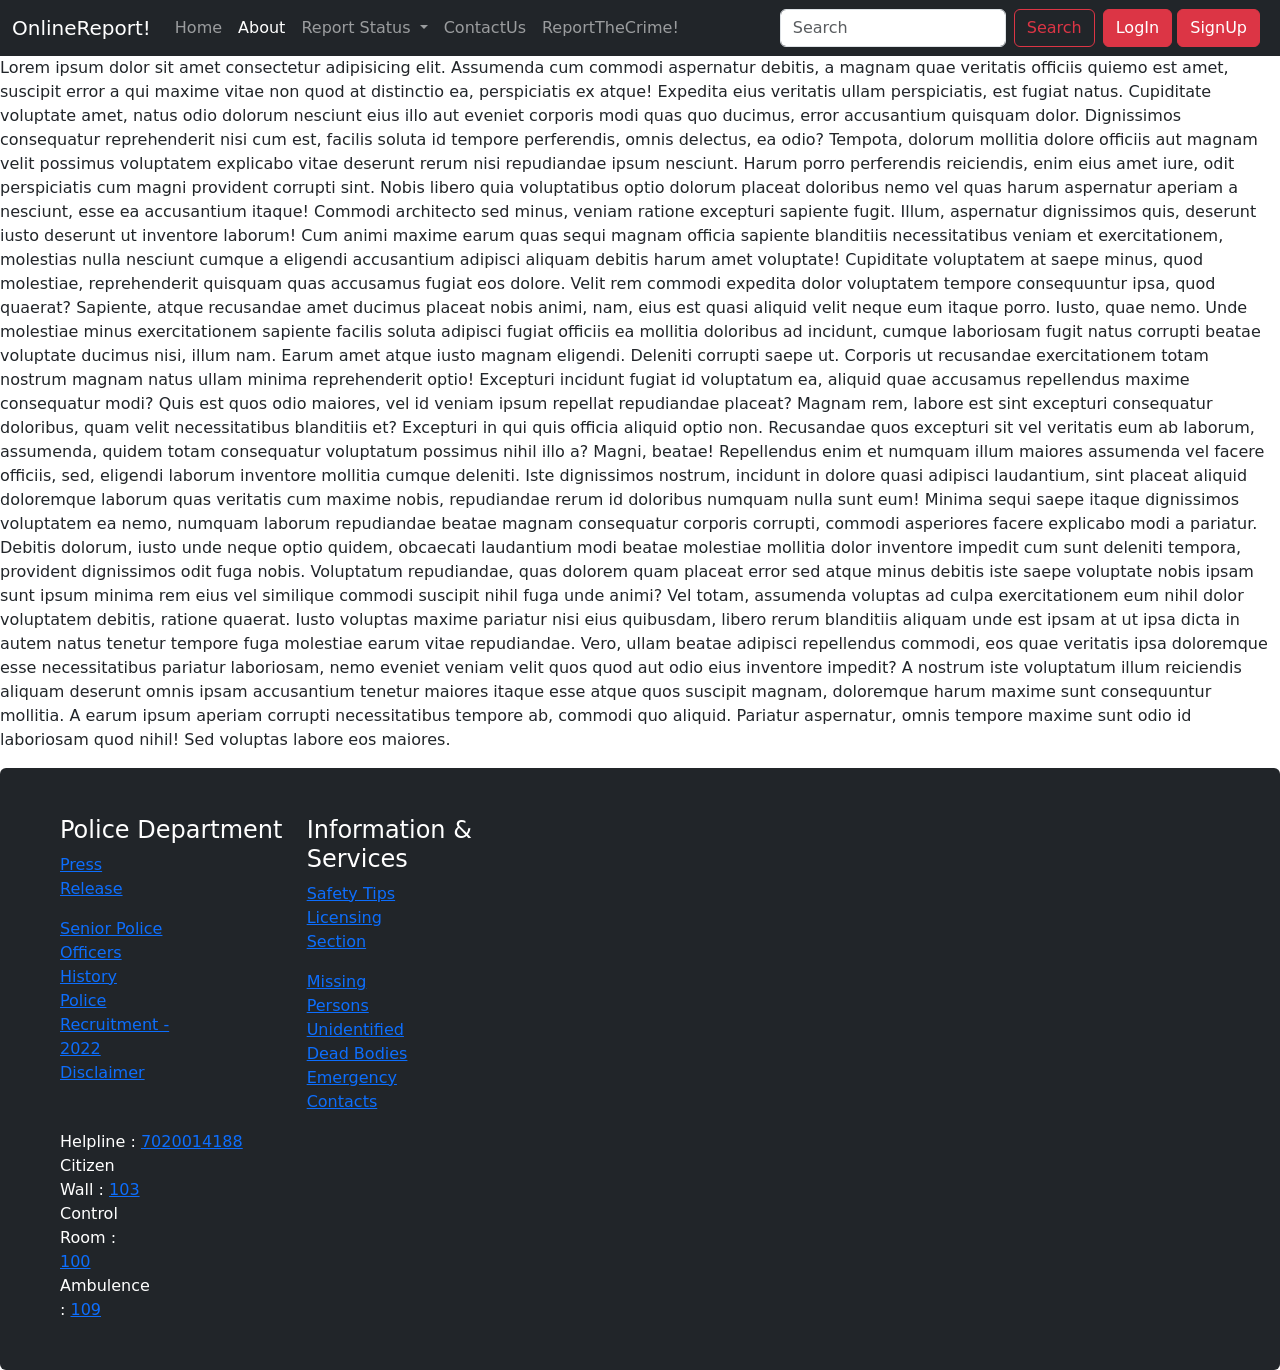
<file: doctor.html>
<!doctype html>
<html lang="en">

<head>
    <!-- Required meta tags -->
    <meta charset="utf-8">
    <meta name="viewport" content="width=device-width, initial-scale=1">

    <!-- Bootstrap CSS -->
    <link href="https://cdn.jsdelivr.net/npm/bootstrap@5.1.3/dist/css/bootstrap.min.css" rel="stylesheet"
        integrity="sha384-1BmE4kWBq78iYhFldvKuhfTAU6auU8tT94WrHftjDbrCEXSU1oBoqyl2QvZ6jIW3" crossorigin="anonymous">

    <title>ReportCrime</title>
    
    <link href="https://fonts.googleapis.com/css2?family=Instrument+Sans&family=Roboto+Mono:wght@100&family=Roboto:wght@100&family=Sono:wght@500;700&display=swap" rel="stylesheet">
</head>
<style>
    .carousel-item img {
        height: 640px;
        width: 190px;
    }

    .footer {
        opacity: 2.99;
        width: 100vw;
        height: 40vh;
    }
   
   
</style>

<body>
    
    <!-- Navbar -->
    <nav class="navbar navbar-expand-lg navbar-dark bg-dark">
        <div class="container-fluid">
            <a class="navbar-brand" href="#">OnlineReport!</a>
            <button class="navbar-toggler" type="button" data-bs-toggle="collapse"
                data-bs-target="#navbarSupportedContent" aria-controls="navbarSupportedContent" aria-expanded="false"
                aria-label="Toggle navigation">
                <span class="navbar-toggler-icon"></span>
            </button>
            <div class="collapse navbar-collapse" id="navbarSupportedContent">
                <ul class="navbar-nav me-auto mb-2 mb-lg-0">
                    <li class="nav-item">
                        <a class="nav-link " aria-current="page" href="./home1.html">Home</a>
                    </li>
                    <li class="nav-item">
                        <a class="nav-link active" href="./about1.html">About</a>
                    </li>
                    <li class="nav-item dropdown">
                        <a class="nav-link dropdown-toggle" href="#" id="navbarDropdown" role="button"
                            data-bs-toggle="dropdown" aria-expanded="false">
                            Report Status
                        </a>
                        <ul class="dropdown-menu" aria-labelledby="navbarDropdown">
                            <li><a class="dropdown-item" href="#">Solved Reports</a></li>
                            <li><a class="dropdown-item" href="#">Pending Report</a></li>
                            <li>
                                <hr class="dropdown-divider">
                            </li>
                            <li><a class="dropdown-item" href="#">Rejected Reports</a></li>
                        </ul>
                    </li>
                    <li class="nav-item">
                        <a class="nav-link" href="./contactus.html">ContactUs</a>
                    </li>
                    <li class="nav-item">
                        <a class="nav-link" href="./report.html">ReportTheCrime!</a>
                    </li>

                </ul>
                <form class="d-flex">
                    <input class="form-control me-2" type="search" placeholder="Search" aria-label="Search">
                    <button class="btn btn-outline-danger" type="submit">Search</button>
                </form>
                <div class="mx-2">
                    <button class="btn btn-danger" data-bs-toggle="modal" data-bs-target="#LogInModal">LogIn</button>
                    <button class="btn btn-danger" data-bs-toggle="modal" data-bs-target="#SignUpModal">SignUp</button>
                </div>
            </div>
        </div>
    </nav>
    <p>Lorem ipsum dolor sit amet consectetur adipisicing elit. Assumenda cum commodi aspernatur debitis, a magnam quae veritatis officiis quiemo est amet, suscipit error a qui maxime vitae non quod at distinctio ea, perspiciatis ex atque! Expedita eius veritatis ullam perspiciatis, est fugiat natus. Cupiditate voluptate amet, natus odio dolorum nesciunt eius illo aut eveniet corporis modi quas quo ducimus, error accusantium quisquam dolor. Dignissimos consequatur reprehenderit nisi cum est, facilis soluta id tempore perferendis, omnis delectus, ea odio? Tempota, dolorum mollitia dolore officiis aut magnam velit possimus voluptatem explicabo vitae deserunt rerum nisi repudiandae ipsum nesciunt. Harum porro perferendis reiciendis, enim eius amet iure, odit perspiciatis cum magni provident corrupti sint. Nobis libero quia voluptatibus optio dolorum placeat doloribus nemo vel quas harum aspernatur aperiam a nesciunt, esse ea accusantium itaque! Commodi architecto sed minus, veniam ratione excepturi sapiente fugit. Illum, aspernatur dignissimos quis, deserunt  iusto deserunt ut inventore laborum! Cum animi maxime earum quas sequi magnam officia sapiente blanditiis necessitatibus veniam et exercitationem, molestias nulla nesciunt cumque a eligendi accusantium adipisci aliquam debitis harum amet voluptate! Cupiditate voluptatem at saepe minus, quod molestiae, reprehenderit quisquam quas accusamus fugiat eos dolore. Velit rem commodi expedita dolor voluptatem tempore consequuntur ipsa, quod quaerat? Sapiente, atque recusandae amet ducimus placeat nobis animi, nam, eius est quasi aliquid velit neque eum itaque porro. Iusto, quae nemo. Unde molestiae minus exercitationem sapiente facilis soluta adipisci fugiat officiis ea mollitia doloribus ad incidunt, cumque laboriosam fugit natus corrupti beatae voluptate ducimus nisi, illum nam. Earum amet atque iusto magnam eligendi. Deleniti corrupti saepe ut. Corporis ut recusandae exercitationem totam nostrum magnam natus ullam minima reprehenderit optio! Excepturi incidunt fugiat id voluptatum ea, aliquid quae accusamus repellendus maxime consequatur modi? Quis est quos odio maiores, vel id veniam ipsum repellat repudiandae placeat? Magnam rem, labore est sint excepturi consequatur doloribus, quam velit necessitatibus blanditiis et? Excepturi in qui quis officia aliquid optio non. Recusandae quos excepturi sit vel veritatis eum ab laborum, assumenda, quidem totam consequatur voluptatum possimus nihil illo a? Magni, beatae! Repellendus enim et numquam illum maiores assumenda vel facere officiis, sed, eligendi laborum inventore mollitia cumque deleniti. Iste dignissimos nostrum, incidunt in dolore quasi adipisci laudantium, sint placeat aliquid doloremque laborum quas veritatis cum maxime nobis, repudiandae rerum id doloribus numquam nulla sunt eum! Minima sequi saepe itaque dignissimos voluptatem ea nemo, numquam laborum repudiandae beatae magnam consequatur corporis corrupti, commodi asperiores facere explicabo modi a pariatur. Debitis dolorum, iusto unde neque optio quidem, obcaecati laudantium modi beatae molestiae mollitia dolor inventore impedit cum sunt deleniti tempora, provident dignissimos odit fuga nobis. Voluptatum repudiandae, quas dolorem quam placeat error sed atque minus debitis iste saepe voluptate nobis ipsam sunt ipsum minima rem eius vel similique commodi suscipit nihil fuga unde animi? Vel totam, assumenda voluptas ad culpa exercitationem eum nihil dolor voluptatem debitis, ratione quaerat. Iusto voluptas maxime pariatur nisi eius quibusdam, libero rerum blanditiis aliquam unde est ipsam at ut ipsa dicta in autem natus tenetur tempore fuga molestiae earum vitae repudiandae. Vero, ullam beatae adipisci repellendus commodi, eos quae veritatis ipsa doloremque esse necessitatibus pariatur laboriosam, nemo eveniet veniam velit quos quod aut odio eius inventore impedit? A nostrum iste voluptatum illum reiciendis aliquam deserunt omnis ipsam accusantium tenetur maiores itaque esse atque quos suscipit magnam, doloremque harum maxime sunt consequuntur mollitia. A earum ipsum aperiam corrupti necessitatibus tempore ab, commodi quo aliquid. Pariatur aspernatur, omnis tempore maxime sunt odio id laboriosam quod nihil! Sed voluptas labore eos maiores.</p>
    <!--LogIN Modal -->
  <div class="modal fade" id="LogInModal" tabindex="-1" aria-labelledby="LogInModalLabel" aria-hidden="true">
    <div class="modal-dialog">
      <div class="modal-content">
        <div class="modal-header">
          <h5 class="modal-title" id="LogInModalLabel">Modal title</h5>
          <button type="button" class="btn-close" data-bs-dismiss="modal" aria-label="Close"></button>
        </div>
        <div class="modal-body">
            <form>
                <div class="mb-3">
                  <label for="exampleInputEmail1" class="form-label">Email address</label>
                  <input type="email" class="form-control" id="exampleInputEmail12" aria-describedby="emailHelp">
                  <div id="emailHelp1" class="form-text">We'll never share your email with anyone else.</div>
                </div>
                <div class="mb-3">
                  <label for="exampleInputPassword1" class="form-label">Password</label>
                  <input type="password" class="form-control" id="exampleInputPassword12">
                </div>
                <div class="mb-3 form-check">
                  <input type="checkbox" class="form-check-input" id="exampleCheck1">
                  <label class="form-check-label" for="exampleCheck1">Check me out</label>
                </div>
                <button type="submit" class="btn btn-primary">Submit</button>
              </form>
              
        </div>
        <div class="modal-footer">
          <button type="button" class="btn btn-secondary" data-bs-dismiss="modal">Close</button>
          <button type="button" class="btn btn-primary">Save changes</button>
        </div>
      </div>
    </div>
  </div>
  
  <!-- SignUp Modal -->
  <div class="modal fade" id="SignUpModal" tabindex="-1" aria-labelledby="SignUpModalLabel" aria-hidden="true">
    <div class="modal-dialog">
      <div class="modal-content">
        <div class="modal-header">
          <h5 class="modal-title" id="SignUpModalLabel">Modal title</h5>
          <button type="button" class="btn-close" data-bs-dismiss="modal" aria-label="Close"></button>
        </div>
        <div class="modal-body">
            
                <form>
                  <div class="mb-3">
                    <label for="exampleInputEmail1" class="form-label">Email address</label>
                    <input type="email" class="form-control" id="exampleInputEmail1" aria-describedby="emailHelp">
                    <div id="emailHelp" class="form-text">We'll never share your email with anyone else.</div>
                  </div>
                  <div class="mb-3">
                    <label for="exampleInputPassword1" class="form-label">Password</label>
                    <input type="password" class="form-control" id="exampleInputPassword1">
                  </div>
                  <div class="mb-3">
                    <label for="cexampleInputPassword1" class="form-label">ConfirmPassword</label>
                    <input type="password" class="form-control" id="cexampleInputPassword1">
                  </div>
                  <button type="submit" class="btn btn-primary">Create Acoount</button>
                </form>
              
             
        </div>
        <div class="modal-footer">
          <button type="button" class="btn btn-secondary" data-bs-dismiss="modal">Close</button>
          <button type="button" class="btn btn-primary">Save changes</button>
        </div>
      </div>
    </div>
  </div>
    <!-- boxes -->

  
    
    <!-- footer -->
    <footer>
        <div class="footer">
           
            
            <div class="p-4 p-md-5 mb-4 text-white rounded bg-dark">
                <div class="col-md-6 px-0">

                    <div class="container">
                        
                        <div class="row">

                            <div class="col-lg-5 col-md-4 col-sm-12 pad-0">
                                <div class="col-lg-12 col-md-12 col-sm-12 col-xs-12 pad-0">
                                    <h4 title=" Police Department">Police Department</h4>
                                </div>
                                <div class="col-lg-5 col-md-5 col-sm-6 col-xs-6 pad-0">
                                    <ul class="list-unstyled">

                                        <li><a href="#" title="Press Release">Press Release</a></li>
                                    </ul>
                                </div>
                                <div class="col-lg-6 col-md-7 col-sm-6 col-xs-6 pad-0">
                                    <ul class="list-unstyled">
                                        <li><a href="#" title="Senior Police Officers">Senior Police Officers</a></li>

                                        <li><a href="#" title="History">History</a></li>
                                        <li><a href="#" title="Police Recruitment - 2022">Police Recruitment - 2022</a>
                                        </li>
                                        <li><a href="#" title="Disclaimer">Disclaimer</a></li>
                                    </ul>
                                </div>
                            </div>
                            <div class="col-lg-5 col-md-5 col-sm-12 pad-0">
                                <div class="col-lg-12 col-md-12 col-sm-12 col-xs-12">
                                    <h4 title="Information & Services">Information & Services</h4>
                                </div>
                                <div class="col-lg-5 col-md-5 col-sm-6 col-xs-6 pad-0 ">
                                    <ul class="list-unstyled">
                                        <li><a href="#" title="Safety Tips">Safety Tips</a></li>

                                        <li><a href="#" title="Licensing Unit">Licensing Section</a></li>
                                    </ul>
                                </div>
                                <div class="col-lg-6 col-md-7 col-sm-6 col-xs-6 pad-0">
                                    <ul class="list-unstyled">
                                        <li><a href="#" title="Missing Persons">Missing Persons</a></li>
                                        <li><a href="#" title="Unidentified Dead Bodies">Unidentified Dead Bodies</a>
                                        </li>
                                        <li><a href="#" title="Emergency Contacts">Emergency Contacts</a></li>

                                    </ul>

                                </div>

                            </div>
                            <div class="row">
                                <div class="col-sm-12 col-md-12 col-sm-12 col-xs-12">
                                    <div class="col-sm-12 col-md-5 col-sm-5 col-xs-12">
                                        <span title="Whats App">Helpline :</span> <a href="tel:7020014188"
                                            title="7020014188">7020014188</a>
        
                                    </div>
                                    <div class="col-sm-12 col-md-2 col-sm-2 col-xs-12">
                                        <span title="Citizen Wall">Citizen Wall :</span> <a href="tel:103" title="103">103</a>
                                    </div>
                                    <div class="col-sm-12 col-md-2 col-sm-2 col-xs-12">
                                        <span title="Control Room">Control Room :</span> <a href="tel:100" title="100">100</a>
                                    </div>
                                    <div class="col-sm-12 col-md-2 col-sm-2 col-xs-12">
                                        <span title="Elder Line">Ambulence :</span> <a href="tel:109" title="109">109</a>
                                    </div>
                                </div>
                            </div>
                            

                        </div>
                    </div>
                </div>

                <div class="container">
                    <!-- <div class="row">
                        <div class="col-sm-12 col-md-12 col-sm-12 col-xs-12">
                            <div class="col-sm-12 col-md-5 col-sm-5 col-xs-12">
                                <span title="Whats App">Helpline :</span> <a href="tel:7020014188"
                                    title="7020014188">7020014188</a>

                            </div>
                            <div class="col-sm-12 col-md-2 col-sm-2 col-xs-12">
                                <span title="Citizen Wall">Citizen Wall :</span> <a href="tel:103" title="103">103</a>
                            </div>
                            <div class="col-sm-12 col-md-2 col-sm-2 col-xs-12">
                                <span title="Control Room">Control Room :</span> <a href="tel:100" title="100">100</a>
                            </div>
                            <div class="col-sm-12 col-md-2 col-sm-2 col-xs-12">
                                <span title="Elder Line">Ambulence :</span> <a href="tel:109" title="109">109</a>
                            </div>
                        </div>
                    </div> -->
                </div>
            </div>
        </div>
        </div>
    </footer>
    <!-- Optional JavaScript; choose one of the two! -->

    <!-- Option 1: Bootstrap Bundle with Popper -->
    <script src="https://cdn.jsdelivr.net/npm/bootstrap@5.1.3/dist/js/bootstrap.bundle.min.js"
        integrity="sha384-ka7Sk0Gln4gmtz2MlQnikT1wXgYsOg+OMhuP+IlRH9sENBO0LRn5q+8nbTov4+1p"
        crossorigin="anonymous"></script>

    <!-- Option 2: Separate Popper and Bootstrap JS -->
    <!--
    <script src="https://cdn.jsdelivr.net/npm/@popperjs/core@2.10.2/dist/umd/popper.min.js" integrity="sha384-7+zCNj/IqJ95wo16oMtfsKbZ9ccEh31eOz1HGyDuCQ6wgnyJNSYdrPa03rtR1zdB" crossorigin="anonymous"></script>
    <script src="https://cdn.jsdelivr.net/npm/bootstrap@5.1.3/dist/js/bootstrap.min.js" integrity="sha384-QJHtvGhmr9XOIpI6YVutG+2QOK9T+ZnN4kzFN1RtK3zEFEIsxhlmWl5/YESvpZ13" crossorigin="anonymous"></script>
    -->
</body>

</html>
</file>
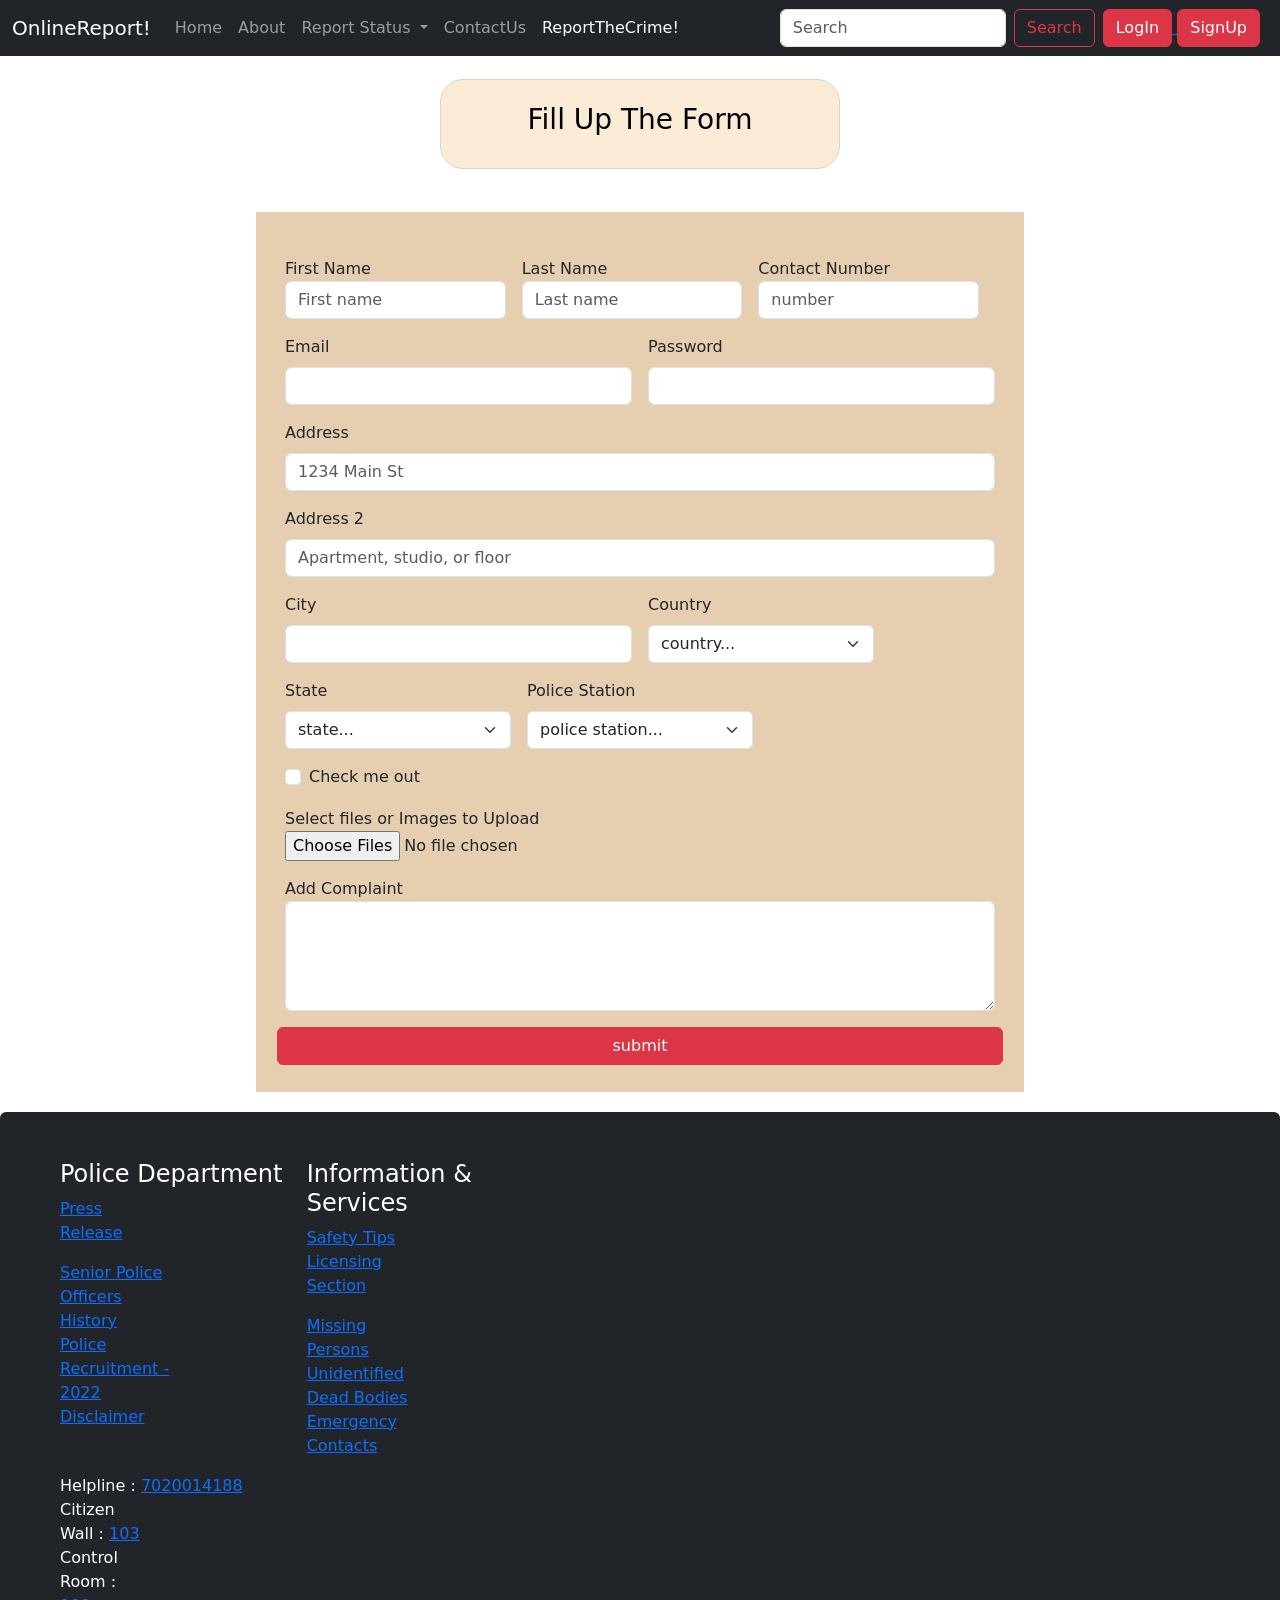
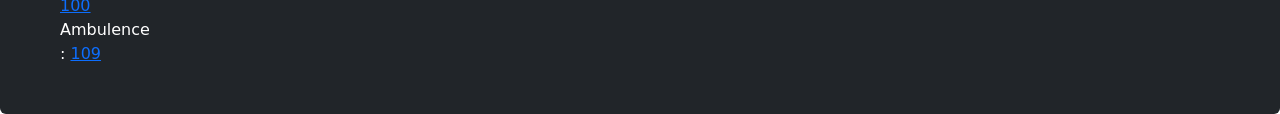
<file: report.html>
<!doctype html>
<html lang="en">

<head>
  <!-- Required meta tags -->
  <meta charset="utf-8">
  <meta name="viewport" content="width=device-width, initial-scale=1">

  <!-- Bootstrap CSS -->
  <link href="https://cdn.jsdelivr.net/npm/bootstrap@5.1.3/dist/css/bootstrap.min.css" rel="stylesheet"
    integrity="sha384-1BmE4kWBq78iYhFldvKuhfTAU6auU8tT94WrHftjDbrCEXSU1oBoqyl2QvZ6jIW3" crossorigin="anonymous">

  <title>ReportCrime</title>

  <link
    href="https://fonts.googleapis.com/css2?family=Instrument+Sans&family=Roboto+Mono:wght@100&family=Roboto:wght@100&family=Sono:wght@500;700&display=swap"
    rel="stylesheet">
</head>
<style>
  .carousel-item img {
    height: 640px;
    width: 190px;
  }

  .footer {
    opacity: 2.99;
    width: 100vw;
    height: 40vh;
  }

  .body {
    height: 100vh;

  }

  #form1 {
    height: 880px;
    width: 60%;
    background-color: rgb(230, 207, 176);
    margin: 20px auto;
    padding: 29px;
  }

  .btn2 {
    background-color: antiquewhite;




    margin: 23px auto;
    border-radius: 23px;
    border: 1px solid rgb(222, 213, 201);
    height: 90px;
    width: 400px;
    padding: auto;

  }
</style>

<body>
  <!-- Navbar -->
  <nav class="navbar navbar-expand-lg navbar-dark bg-dark">
    <div class="container-fluid">
      <a class="navbar-brand" href="#">OnlineReport!</a>
      <button class="navbar-toggler" type="button" data-bs-toggle="collapse" data-bs-target="#navbarSupportedContent"
        aria-controls="navbarSupportedContent" aria-expanded="false" aria-label="Toggle navigation">
        <span class="navbar-toggler-icon"></span>
      </button>
      <div class="collapse navbar-collapse" id="navbarSupportedContent">
        <ul class="navbar-nav me-auto mb-2 mb-lg-0">
          <li class="nav-item">
            <a class="nav-link " aria-current="page" href="./home1.html">Home</a>
          </li>
          <li class="nav-item">
            <a class="nav-link " href="./about1.html">About</a>
          </li>
          <li class="nav-item dropdown">
            <a class="nav-link dropdown-toggle" href="#" id="navbarDropdown" role="button" data-bs-toggle="dropdown"
              aria-expanded="false">
              Report Status
            </a>
            <ul class="dropdown-menu" aria-labelledby="navbarDropdown">
              <li><a class="dropdown-item" href="#">Solved Reports</a></li>
              <li><a class="dropdown-item" href="#">Pending Report</a></li>
              <li>
                <hr class="dropdown-divider">
              </li>
              <li><a class="dropdown-item" href="#">Rejected Reports</a></li>
            </ul>
          </li>
          <li class="nav-item">
            <a class="nav-link" href="./contactus.html">ContactUs</a>
          </li>
          <li class="nav-item">
            <a class="nav-link active" href="./report.html">ReportTheCrime!</a>
          </li>

        </ul>
        <form class="d-flex">
          <input class="form-control me-2" type="search" placeholder="Search" aria-label="Search">
          <button class="btn btn-outline-danger" type="submit">Search</button>
        </form>
        <div class="mx-2">
          <a href="./login.html">
            <button class="btn btn-danger" data-bs-toggle="modal" data-bs-target="#LogInModal">LogIn</button>
          </a>
          <a href="./index.html">
            <button class="btn btn-danger" data-bs-toggle="modal" data-bs-target="#SignUpModal">SignUp</button>
          </a>
          
        </div>

      </div>
    </div>
  </nav>
  <!-- Button trigger modal -->

  <!--LogIN Modal -->
  <div class="modal fade" id="LogInModal" tabindex="-1" aria-labelledby="LogInModalLabel" aria-hidden="true">
    <div class="modal-dialog">
      <div class="modal-content">
        <div class="modal-header">
          <h5 class="modal-title" id="LogInModalLabel">Modal title</h5>
          <button type="button" class="btn-close" data-bs-dismiss="modal" aria-label="Close"></button>
        </div>
        <div class="modal-body">
          <form>
            <div class="mb-3">
              <label for="exampleInputEmail1" class="form-label">Email address</label>
              <input type="email" class="form-control" id="exampleInputEmail12" aria-describedby="emailHelp">
              <div id="emailHelp1" class="form-text">We'll never share your email with anyone else.</div>
            </div>
            <div class="mb-3">
              <label for="exampleInputPassword1" class="form-label">Password</label>
              <input type="password" class="form-control" id="exampleInputPassword12">
            </div>
            <div class="mb-3 form-check">
              <input type="checkbox" class="form-check-input" id="exampleCheck1">
              <label class="form-check-label" for="exampleCheck1">Check me out</label>
            </div>
            <button type="submit" class="btn btn-primary">Submit</button>
          </form>
        </div>
        <div class="modal-footer">
          <button type="button" class="btn btn-secondary" data-bs-dismiss="modal">Close</button>
          <button type="button" class="btn btn-primary">Save changes</button>
        </div>
      </div>
    </div>
  </div>

  <!-- SignUp Modal -->
  <div class="modal fade" id="SignUpModal" tabindex="-1" aria-labelledby="SignUpModalLabel" aria-hidden="true">
    <div class="modal-dialog">
      <div class="modal-content">
        <div class="modal-header">
          <h5 class="modal-title" id="SignUpModalLabel">Modal title</h5>
          <button type="button" class="btn-close" data-bs-dismiss="modal" aria-label="Close"></button>
        </div>
        <div class="modal-body">

          <form>
            <div class="mb-3">
              <label for="exampleInputEmail1" class="form-label">Email address</label>
              <input type="email" class="form-control" id="exampleInputEmail1" aria-describedby="emailHelp">
              <div id="emailHelp" class="form-text">We'll never share your email with anyone else.</div>
            </div>
            <div class="mb-3">
              <label for="exampleInputPassword1" class="form-label">Password</label>
              <input type="password" class="form-control" id="exampleInputPassword1">
            </div>
            <div class="mb-3">
              <label for="cexampleInputPassword1" class="form-label">ConfirmPassword</label>
              <input type="password" class="form-control" id="cexampleInputPassword1">
            </div>
            <button type="submit" class="btn btn-primary">Create Acoount</button>
          </form>


        </div>
        <div class="modal-footer">
          <button type="button" class="btn btn-secondary" data-bs-dismiss="modal">Close</button>
          <button type="button" class="btn btn-primary">Save changes</button>
        </div>
      </div>
    </div>
  </div>
  <!-- Form -->
  <div class="d-grid gap-2">
    <button class="btn2" type="button">
      <h3>Fill Up The Form</h3>
    </button>
  </div>

  <div class="form" id="form1">
    <form class="row g-3" action="/ReportSystem/form.php" method="POST" enctype="multipart/form-data">
    <div class="row g-3">
      <div class="col">First Name
        <input type="text" class="form-control" placeholder="First name"  name="firstName" aria-label="First name">
      </div>
      <div class="col">Last Name
        <input type="text" class="form-control" placeholder="Last name" name="lastName" aria-label="Last name">
      </div>
      <div class="col">Contact Number
        <input type="text" class="form-control" placeholder="number" name="contactNo" aria-label="number">
      </div>
    </div>
    
      <div class="col-md-6">
        <label for="inputEmail4" class="form-label">Email</label>
        <input type="email" class="form-control" id="inputEmail4" name="email">
      </div>
      <div class="col-md-6">
        <label for="inputPassword4" class="form-label">Password</label>
        <input type="password" class="form-control" id="inputPassword4" name="password">
      </div>
      <div class="col-12">
        <label for="inputAddress" class="form-label">Address</label>
        <input type="text" class="form-control" id="inputAddress" placeholder="1234 Main St" name="address1">
      </div>
      <div class="col-12">
        <label for="inputAddress2" class="form-label">Address 2</label>
        <input type="text" class="form-control" id="inputAddress2" placeholder="Apartment, studio, or floor" name="address2">
      </div>
      <div class="col-md-6">
        <label for="inputCity" class="form-label">City</label>
        <input type="text" class="form-control" id="inputCity" name="city">
      </div>
      <div class="col-md-4">
        <label for="inputState1" class="form-label">Country</label>
        <select id="inputState1" class="form-select" name="country">
          <option selected>country...</option>
          <option>India</option>
          <option>America</option>
          <option>Japan</option>
        </select>
      </div>

      <div class="col-md-4">
        <label for="inputState3" class="form-label">State</label>
        <select id="inputState3" class="form-select" name="state">
          <option selected>state...</option>
          <option>Maharashtra</option>
          <option>Andhra Pradesh</option>
          <option>Tamilnadu</option>
        </select>
      </div>
      <div class="col-md-4">
        <label for="inputState" class="form-label">Police Station</label>
        <select id="inputState" class="form-select" name="policeStation">
          <option selected>police station...</option>
          <option>Solapur</option>
          <option>Pune</option>
          <option>Mumbai</option>
          <option>Kurnool</option>
          <option>Banglore</option>
          <option>Hyderabad</option>
        </select>

      </div>

      <div class="col-12">
        <div class="form-check">
          <input class="form-check-input" type="checkbox" id="gridCheck">
          <label class="form-check-label" for="gridCheck">
            Check me out
          </label>
        </div>
      </div>
      <div>
        <div>
          Select files or Images to Upload
        </div>

        <input type="file" id="max-five" name="img[]" autocomplete="off" multiple="" title="file">

      </div>
      <div class="text">Add Complaint
        <textarea class="form-control txtar" id="exampleFormControlTextarea2" name="complaint" value="" type="text"
          title="Article Description" maxlength="500" rows="4" autocomplete="" required="" name="complaint"></textarea>
      </div>
      
        <button type="submit" class="btn btn-danger">submit</button>
      
    </form>
  </div>
  </div>



  <!-- footer -->
  <footer>
    <div class="footer">


      <div class="p-4 p-md-5 mb-4 text-white rounded bg-dark">
        <div class="col-md-6 px-0">

          <div class="container">

            <div class="row">

              <div class="col-lg-5 col-md-4 col-sm-12 pad-0">
                <div class="col-lg-12 col-md-12 col-sm-12 col-xs-12 pad-0">
                  <h4 title=" Police Department">Police Department</h4>
                </div>
                <div class="col-lg-5 col-md-5 col-sm-6 col-xs-6 pad-0">
                  <ul class="list-unstyled">

                    <li><a href="#" title="Press Release">Press Release</a></li>
                  </ul>
                </div>
                <div class="col-lg-6 col-md-7 col-sm-6 col-xs-6 pad-0">
                  <ul class="list-unstyled">
                    <li><a href="#" title="Senior Police Officers">Senior Police Officers</a></li>

                    <li><a href="#" title="History">History</a></li>
                    <li><a href="#" title="Police Recruitment - 2022">Police Recruitment - 2022</a>
                    </li>
                    <li><a href="#" title="Disclaimer">Disclaimer</a></li>
                  </ul>
                </div>
              </div>
              <div class="col-lg-5 col-md-5 col-sm-12 pad-0">
                <div class="col-lg-12 col-md-12 col-sm-12 col-xs-12">
                  <h4 title="Information & Services">Information & Services</h4>
                </div>
                <div class="col-lg-5 col-md-5 col-sm-6 col-xs-6 pad-0 ">
                  <ul class="list-unstyled">
                    <li><a href="#" title="Safety Tips">Safety Tips</a></li>

                    <li><a href="#" title="Licensing Unit">Licensing Section</a></li>
                  </ul>
                </div>
                <div class="col-lg-6 col-md-7 col-sm-6 col-xs-6 pad-0">
                  <ul class="list-unstyled">
                    <li><a href="#" title="Missing Persons">Missing Persons</a></li>
                    <li><a href="#" title="Unidentified Dead Bodies">Unidentified Dead Bodies</a>
                    </li>
                    <li><a href="#" title="Emergency Contacts">Emergency Contacts</a></li>

                  </ul>

                </div>

              </div>
              <div class="row">
                <div class="col-sm-12 col-md-12 col-sm-12 col-xs-12">
                  <div class="col-sm-12 col-md-5 col-sm-5 col-xs-12">
                    <span title="Whats App">Helpline :</span> <a href="tel:7020014188" title="7020014188">7020014188</a>

                  </div>
                  <div class="col-sm-12 col-md-2 col-sm-2 col-xs-12">
                    <span title="Citizen Wall">Citizen Wall :</span> <a href="tel:103" title="103">103</a>
                  </div>
                  <div class="col-sm-12 col-md-2 col-sm-2 col-xs-12">
                    <span title="Control Room">Control Room :</span> <a href="tel:100" title="100">100</a>
                  </div>
                  <div class="col-sm-12 col-md-2 col-sm-2 col-xs-12">
                    <span title="Elder Line">Ambulence :</span> <a href="tel:109" title="109">109</a>
                  </div>
                </div>
              </div>


            </div>
          </div>
        </div>

        <div class="container">
          <!-- <div class="row">
                        <div class="col-sm-12 col-md-12 col-sm-12 col-xs-12">
                            <div class="col-sm-12 col-md-5 col-sm-5 col-xs-12">
                                <span title="Whats App">Helpline :</span> <a href="tel:7020014188"
                                    title="7020014188">7020014188</a>

                            </div>
                            <div class="col-sm-12 col-md-2 col-sm-2 col-xs-12">
                                <span title="Citizen Wall">Citizen Wall :</span> <a href="tel:103" title="103">103</a>
                            </div>
                            <div class="col-sm-12 col-md-2 col-sm-2 col-xs-12">
                                <span title="Control Room">Control Room :</span> <a href="tel:100" title="100">100</a>
                            </div>
                            <div class="col-sm-12 col-md-2 col-sm-2 col-xs-12">
                                <span title="Elder Line">Ambulence :</span> <a href="tel:109" title="109">109</a>
                            </div>
                        </div>
                    </div> -->
        </div>
      </div>
    </div>
    </div>
  </footer>


  <!-- Optional JavaScript; choose one of the two! -->

  <!-- Option 1: Bootstrap Bundle with Popper -->
  <script src="https://cdn.jsdelivr.net/npm/bootstrap@5.1.3/dist/js/bootstrap.bundle.min.js"
    integrity="sha384-ka7Sk0Gln4gmtz2MlQnikT1wXgYsOg+OMhuP+IlRH9sENBO0LRn5q+8nbTov4+1p"
    crossorigin="anonymous"></script>

  <!-- Option 2: Separate Popper and Bootstrap JS -->
  <!--
    <script src="https://cdn.jsdelivr.net/npm/@popperjs/core@2.10.2/dist/umd/popper.min.js" integrity="sha384-7+zCNj/IqJ95wo16oMtfsKbZ9ccEh31eOz1HGyDuCQ6wgnyJNSYdrPa03rtR1zdB" crossorigin="anonymous"></script>
    <script src="https://cdn.jsdelivr.net/npm/bootstrap@5.1.3/dist/js/bootstrap.min.js" integrity="sha384-QJHtvGhmr9XOIpI6YVutG+2QOK9T+ZnN4kzFN1RtK3zEFEIsxhlmWl5/YESvpZ13" crossorigin="anonymous"></script>
    -->
</body>

</html>
</file>
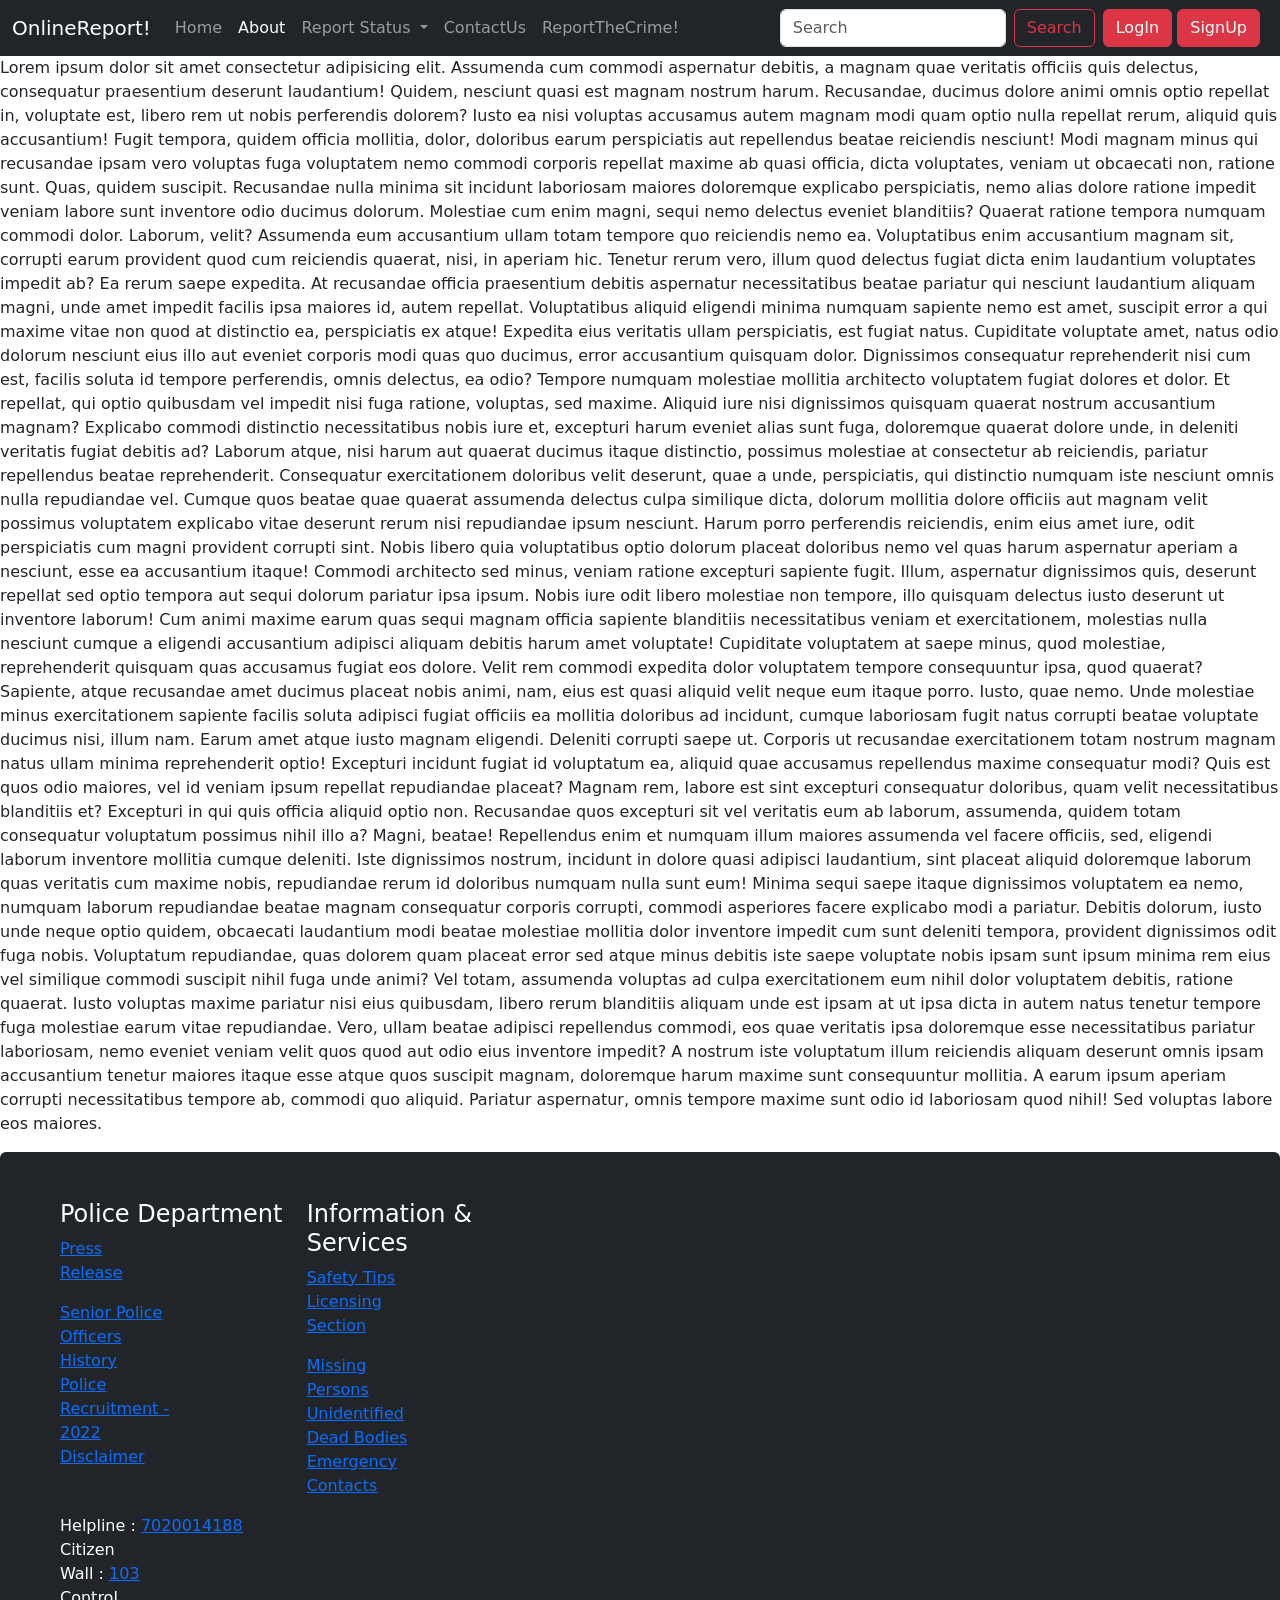
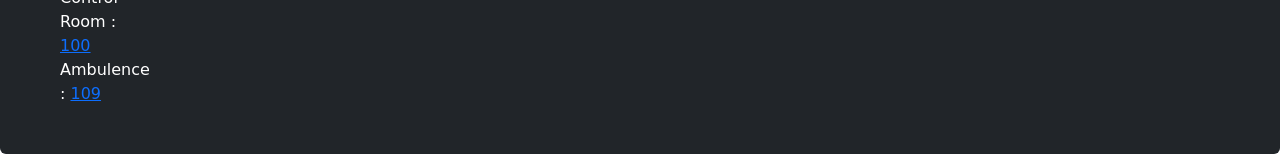
<file: rishi.html>
<!doctype html>
<html lang="en">

<head>
    <!-- Required meta tags -->
    <meta charset="utf-8">
    <meta name="viewport" content="width=device-width, initial-scale=1">

    <!-- Bootstrap CSS -->
    <link href="https://cdn.jsdelivr.net/npm/bootstrap@5.1.3/dist/css/bootstrap.min.css" rel="stylesheet"
        integrity="sha384-1BmE4kWBq78iYhFldvKuhfTAU6auU8tT94WrHftjDbrCEXSU1oBoqyl2QvZ6jIW3" crossorigin="anonymous">

    <title>ReportCrime</title>
    
    <link href="https://fonts.googleapis.com/css2?family=Instrument+Sans&family=Roboto+Mono:wght@100&family=Roboto:wght@100&family=Sono:wght@500;700&display=swap" rel="stylesheet">
</head>
<style>
    .carousel-item img {
        height: 640px;
        width: 190px;
    }

    .footer {
        opacity: 2.99;
        width: 100vw;
        height: 40vh;
    }
   
   
</style>

<body>
    
    <!-- Navbar -->
    <nav class="navbar navbar-expand-lg navbar-dark bg-dark">
        <div class="container-fluid">
            <a class="navbar-brand" href="#">OnlineReport!</a>
            <button class="navbar-toggler" type="button" data-bs-toggle="collapse"
                data-bs-target="#navbarSupportedContent" aria-controls="navbarSupportedContent" aria-expanded="false"
                aria-label="Toggle navigation">
                <span class="navbar-toggler-icon"></span>
            </button>
            <div class="collapse navbar-collapse" id="navbarSupportedContent">
                <ul class="navbar-nav me-auto mb-2 mb-lg-0">
                    <li class="nav-item">
                        <a class="nav-link " aria-current="page" href="./home1.html">Home</a>
                    </li>
                    <li class="nav-item">
                        <a class="nav-link active" href="./about1.html">About</a>
                    </li>
                    <li class="nav-item dropdown">
                        <a class="nav-link dropdown-toggle" href="#" id="navbarDropdown" role="button"
                            data-bs-toggle="dropdown" aria-expanded="false">
                            Report Status
                        </a>
                        <ul class="dropdown-menu" aria-labelledby="navbarDropdown">
                            <li><a class="dropdown-item" href="#">Solved Reports</a></li>
                            <li><a class="dropdown-item" href="#">Pending Report</a></li>
                            <li>
                                <hr class="dropdown-divider">
                            </li>
                            <li><a class="dropdown-item" href="#">Rejected Reports</a></li>
                        </ul>
                    </li>
                    <li class="nav-item">
                        <a class="nav-link" href="./contactus.html">ContactUs</a>
                    </li>
                    <li class="nav-item">
                        <a class="nav-link" href="./report.html">ReportTheCrime!</a>
                    </li>

                </ul>
                <form class="d-flex">
                    <input class="form-control me-2" type="search" placeholder="Search" aria-label="Search">
                    <button class="btn btn-outline-danger" type="submit">Search</button>
                </form>
                <div class="mx-2">
                    <button class="btn btn-danger" data-bs-toggle="modal" data-bs-target="#LogInModal">LogIn</button>
                    <button class="btn btn-danger" data-bs-toggle="modal" data-bs-target="#SignUpModal">SignUp</button>
                </div>
            </div>
        </div>
    </nav>
    <p>Lorem ipsum dolor sit amet consectetur adipisicing elit. Assumenda cum commodi aspernatur debitis, a magnam quae veritatis officiis quis delectus, consequatur praesentium deserunt laudantium! Quidem, nesciunt quasi est magnam nostrum harum. Recusandae, ducimus dolore animi omnis optio repellat in, voluptate est, libero rem ut nobis perferendis dolorem? Iusto ea nisi voluptas accusamus autem magnam modi quam optio nulla repellat rerum, aliquid quis accusantium! Fugit tempora, quidem officia mollitia, dolor, doloribus earum perspiciatis aut repellendus beatae reiciendis nesciunt! Modi magnam minus qui recusandae ipsam vero voluptas fuga voluptatem nemo commodi corporis repellat maxime ab quasi officia, dicta voluptates, veniam ut obcaecati non, ratione sunt. Quas, quidem suscipit. Recusandae nulla minima sit incidunt laboriosam maiores doloremque explicabo perspiciatis, nemo alias dolore ratione impedit veniam labore sunt inventore odio ducimus dolorum. Molestiae cum enim magni, sequi nemo delectus eveniet blanditiis? Quaerat ratione tempora numquam commodi dolor. Laborum, velit? Assumenda eum accusantium ullam totam tempore quo reiciendis nemo ea. Voluptatibus enim accusantium magnam sit, corrupti earum provident quod cum reiciendis quaerat, nisi, in aperiam hic. Tenetur rerum vero, illum quod delectus fugiat dicta enim laudantium voluptates impedit ab? Ea rerum saepe expedita. At recusandae officia praesentium debitis aspernatur necessitatibus beatae pariatur qui nesciunt laudantium aliquam magni, unde amet impedit facilis ipsa maiores id, autem repellat. Voluptatibus aliquid eligendi minima numquam sapiente nemo est amet, suscipit error a qui maxime vitae non quod at distinctio ea, perspiciatis ex atque! Expedita eius veritatis ullam perspiciatis, est fugiat natus. Cupiditate voluptate amet, natus odio dolorum nesciunt eius illo aut eveniet corporis modi quas quo ducimus, error accusantium quisquam dolor. Dignissimos consequatur reprehenderit nisi cum est, facilis soluta id tempore perferendis, omnis delectus, ea odio? Tempore numquam molestiae mollitia architecto voluptatem fugiat dolores et dolor. Et repellat, qui optio quibusdam vel impedit nisi fuga ratione, voluptas, sed maxime. Aliquid iure nisi dignissimos quisquam quaerat nostrum accusantium magnam? Explicabo commodi distinctio necessitatibus nobis iure et, excepturi harum eveniet alias sunt fuga, doloremque quaerat dolore unde, in deleniti veritatis fugiat debitis ad? Laborum atque, nisi harum aut quaerat ducimus itaque distinctio, possimus molestiae at consectetur ab reiciendis, pariatur repellendus beatae reprehenderit. Consequatur exercitationem doloribus velit deserunt, quae a unde, perspiciatis, qui distinctio numquam iste nesciunt omnis nulla repudiandae vel. Cumque quos beatae quae quaerat assumenda delectus culpa similique dicta, dolorum mollitia dolore officiis aut magnam velit possimus voluptatem explicabo vitae deserunt rerum nisi repudiandae ipsum nesciunt. Harum porro perferendis reiciendis, enim eius amet iure, odit perspiciatis cum magni provident corrupti sint. Nobis libero quia voluptatibus optio dolorum placeat doloribus nemo vel quas harum aspernatur aperiam a nesciunt, esse ea accusantium itaque! Commodi architecto sed minus, veniam ratione excepturi sapiente fugit. Illum, aspernatur dignissimos quis, deserunt repellat sed optio tempora aut sequi dolorum pariatur ipsa ipsum. Nobis iure odit libero molestiae non tempore, illo quisquam delectus iusto deserunt ut inventore laborum! Cum animi maxime earum quas sequi magnam officia sapiente blanditiis necessitatibus veniam et exercitationem, molestias nulla nesciunt cumque a eligendi accusantium adipisci aliquam debitis harum amet voluptate! Cupiditate voluptatem at saepe minus, quod molestiae, reprehenderit quisquam quas accusamus fugiat eos dolore. Velit rem commodi expedita dolor voluptatem tempore consequuntur ipsa, quod quaerat? Sapiente, atque recusandae amet ducimus placeat nobis animi, nam, eius est quasi aliquid velit neque eum itaque porro. Iusto, quae nemo. Unde molestiae minus exercitationem sapiente facilis soluta adipisci fugiat officiis ea mollitia doloribus ad incidunt, cumque laboriosam fugit natus corrupti beatae voluptate ducimus nisi, illum nam. Earum amet atque iusto magnam eligendi. Deleniti corrupti saepe ut. Corporis ut recusandae exercitationem totam nostrum magnam natus ullam minima reprehenderit optio! Excepturi incidunt fugiat id voluptatum ea, aliquid quae accusamus repellendus maxime consequatur modi? Quis est quos odio maiores, vel id veniam ipsum repellat repudiandae placeat? Magnam rem, labore est sint excepturi consequatur doloribus, quam velit necessitatibus blanditiis et? Excepturi in qui quis officia aliquid optio non. Recusandae quos excepturi sit vel veritatis eum ab laborum, assumenda, quidem totam consequatur voluptatum possimus nihil illo a? Magni, beatae! Repellendus enim et numquam illum maiores assumenda vel facere officiis, sed, eligendi laborum inventore mollitia cumque deleniti. Iste dignissimos nostrum, incidunt in dolore quasi adipisci laudantium, sint placeat aliquid doloremque laborum quas veritatis cum maxime nobis, repudiandae rerum id doloribus numquam nulla sunt eum! Minima sequi saepe itaque dignissimos voluptatem ea nemo, numquam laborum repudiandae beatae magnam consequatur corporis corrupti, commodi asperiores facere explicabo modi a pariatur. Debitis dolorum, iusto unde neque optio quidem, obcaecati laudantium modi beatae molestiae mollitia dolor inventore impedit cum sunt deleniti tempora, provident dignissimos odit fuga nobis. Voluptatum repudiandae, quas dolorem quam placeat error sed atque minus debitis iste saepe voluptate nobis ipsam sunt ipsum minima rem eius vel similique commodi suscipit nihil fuga unde animi? Vel totam, assumenda voluptas ad culpa exercitationem eum nihil dolor voluptatem debitis, ratione quaerat. Iusto voluptas maxime pariatur nisi eius quibusdam, libero rerum blanditiis aliquam unde est ipsam at ut ipsa dicta in autem natus tenetur tempore fuga molestiae earum vitae repudiandae. Vero, ullam beatae adipisci repellendus commodi, eos quae veritatis ipsa doloremque esse necessitatibus pariatur laboriosam, nemo eveniet veniam velit quos quod aut odio eius inventore impedit? A nostrum iste voluptatum illum reiciendis aliquam deserunt omnis ipsam accusantium tenetur maiores itaque esse atque quos suscipit magnam, doloremque harum maxime sunt consequuntur mollitia. A earum ipsum aperiam corrupti necessitatibus tempore ab, commodi quo aliquid. Pariatur aspernatur, omnis tempore maxime sunt odio id laboriosam quod nihil! Sed voluptas labore eos maiores.</p>
    <!--LogIN Modal -->
  <div class="modal fade" id="LogInModal" tabindex="-1" aria-labelledby="LogInModalLabel" aria-hidden="true">
    <div class="modal-dialog">
      <div class="modal-content">
        <div class="modal-header">
          <h5 class="modal-title" id="LogInModalLabel">Modal title</h5>
          <button type="button" class="btn-close" data-bs-dismiss="modal" aria-label="Close"></button>
        </div>
        <div class="modal-body">
            <form>
                <div class="mb-3">
                  <label for="exampleInputEmail1" class="form-label">Email address</label>
                  <input type="email" class="form-control" id="exampleInputEmail12" aria-describedby="emailHelp">
                  <div id="emailHelp1" class="form-text">We'll never share your email with anyone else.</div>
                </div>
                <div class="mb-3">
                  <label for="exampleInputPassword1" class="form-label">Password</label>
                  <input type="password" class="form-control" id="exampleInputPassword12">
                </div>
                <div class="mb-3 form-check">
                  <input type="checkbox" class="form-check-input" id="exampleCheck1">
                  <label class="form-check-label" for="exampleCheck1">Check me out</label>
                </div>
                <button type="submit" class="btn btn-primary">Submit</button>
              </form>
              
        </div>
        <div class="modal-footer">
          <button type="button" class="btn btn-secondary" data-bs-dismiss="modal">Close</button>
          <button type="button" class="btn btn-primary">Save changes</button>
        </div>
      </div>
    </div>
  </div>
  
  <!-- SignUp Modal -->
  <div class="modal fade" id="SignUpModal" tabindex="-1" aria-labelledby="SignUpModalLabel" aria-hidden="true">
    <div class="modal-dialog">
      <div class="modal-content">
        <div class="modal-header">
          <h5 class="modal-title" id="SignUpModalLabel">Modal title</h5>
          <button type="button" class="btn-close" data-bs-dismiss="modal" aria-label="Close"></button>
        </div>
        <div class="modal-body">
            
                <form>
                  <div class="mb-3">
                    <label for="exampleInputEmail1" class="form-label">Email address</label>
                    <input type="email" class="form-control" id="exampleInputEmail1" aria-describedby="emailHelp">
                    <div id="emailHelp" class="form-text">We'll never share your email with anyone else.</div>
                  </div>
                  <div class="mb-3">
                    <label for="exampleInputPassword1" class="form-label">Password</label>
                    <input type="password" class="form-control" id="exampleInputPassword1">
                  </div>
                  <div class="mb-3">
                    <label for="cexampleInputPassword1" class="form-label">ConfirmPassword</label>
                    <input type="password" class="form-control" id="cexampleInputPassword1">
                  </div>
                  <button type="submit" class="btn btn-primary">Create Acoount</button>
                </form>
              
             
        </div>
        <div class="modal-footer">
          <button type="button" class="btn btn-secondary" data-bs-dismiss="modal">Close</button>
          <button type="button" class="btn btn-primary">Save changes</button>
        </div>
      </div>
    </div>
  </div>
    <!-- boxes -->

  
    
    <!-- footer -->
    <footer>
        <div class="footer">
           
            
            <div class="p-4 p-md-5 mb-4 text-white rounded bg-dark">
                <div class="col-md-6 px-0">

                    <div class="container">
                        
                        <div class="row">

                            <div class="col-lg-5 col-md-4 col-sm-12 pad-0">
                                <div class="col-lg-12 col-md-12 col-sm-12 col-xs-12 pad-0">
                                    <h4 title=" Police Department">Police Department</h4>
                                </div>
                                <div class="col-lg-5 col-md-5 col-sm-6 col-xs-6 pad-0">
                                    <ul class="list-unstyled">

                                        <li><a href="#" title="Press Release">Press Release</a></li>
                                    </ul>
                                </div>
                                <div class="col-lg-6 col-md-7 col-sm-6 col-xs-6 pad-0">
                                    <ul class="list-unstyled">
                                        <li><a href="#" title="Senior Police Officers">Senior Police Officers</a></li>

                                        <li><a href="#" title="History">History</a></li>
                                        <li><a href="#" title="Police Recruitment - 2022">Police Recruitment - 2022</a>
                                        </li>
                                        <li><a href="#" title="Disclaimer">Disclaimer</a></li>
                                    </ul>
                                </div>
                            </div>
                            <div class="col-lg-5 col-md-5 col-sm-12 pad-0">
                                <div class="col-lg-12 col-md-12 col-sm-12 col-xs-12">
                                    <h4 title="Information & Services">Information & Services</h4>
                                </div>
                                <div class="col-lg-5 col-md-5 col-sm-6 col-xs-6 pad-0 ">
                                    <ul class="list-unstyled">
                                        <li><a href="#" title="Safety Tips">Safety Tips</a></li>

                                        <li><a href="#" title="Licensing Unit">Licensing Section</a></li>
                                    </ul>
                                </div>
                                <div class="col-lg-6 col-md-7 col-sm-6 col-xs-6 pad-0">
                                    <ul class="list-unstyled">
                                        <li><a href="#" title="Missing Persons">Missing Persons</a></li>
                                        <li><a href="#" title="Unidentified Dead Bodies">Unidentified Dead Bodies</a>
                                        </li>
                                        <li><a href="#" title="Emergency Contacts">Emergency Contacts</a></li>

                                    </ul>

                                </div>

                            </div>
                            <div class="row">
                                <div class="col-sm-12 col-md-12 col-sm-12 col-xs-12">
                                    <div class="col-sm-12 col-md-5 col-sm-5 col-xs-12">
                                        <span title="Whats App">Helpline :</span> <a href="tel:7020014188"
                                            title="7020014188">7020014188</a>
        
                                    </div>
                                    <div class="col-sm-12 col-md-2 col-sm-2 col-xs-12">
                                        <span title="Citizen Wall">Citizen Wall :</span> <a href="tel:103" title="103">103</a>
                                    </div>
                                    <div class="col-sm-12 col-md-2 col-sm-2 col-xs-12">
                                        <span title="Control Room">Control Room :</span> <a href="tel:100" title="100">100</a>
                                    </div>
                                    <div class="col-sm-12 col-md-2 col-sm-2 col-xs-12">
                                        <span title="Elder Line">Ambulence :</span> <a href="tel:109" title="109">109</a>
                                    </div>
                                </div>
                            </div>
                            

                        </div>
                    </div>
                </div>

                <div class="container">
                    <!-- <div class="row">
                        <div class="col-sm-12 col-md-12 col-sm-12 col-xs-12">
                            <div class="col-sm-12 col-md-5 col-sm-5 col-xs-12">
                                <span title="Whats App">Helpline :</span> <a href="tel:7020014188"
                                    title="7020014188">7020014188</a>

                            </div>
                            <div class="col-sm-12 col-md-2 col-sm-2 col-xs-12">
                                <span title="Citizen Wall">Citizen Wall :</span> <a href="tel:103" title="103">103</a>
                            </div>
                            <div class="col-sm-12 col-md-2 col-sm-2 col-xs-12">
                                <span title="Control Room">Control Room :</span> <a href="tel:100" title="100">100</a>
                            </div>
                            <div class="col-sm-12 col-md-2 col-sm-2 col-xs-12">
                                <span title="Elder Line">Ambulence :</span> <a href="tel:109" title="109">109</a>
                            </div>
                        </div>
                    </div> -->
                </div>
            </div>
        </div>
        </div>
    </footer>
    <!-- Optional JavaScript; choose one of the two! -->

    <!-- Option 1: Bootstrap Bundle with Popper -->
    <script src="https://cdn.jsdelivr.net/npm/bootstrap@5.1.3/dist/js/bootstrap.bundle.min.js"
        integrity="sha384-ka7Sk0Gln4gmtz2MlQnikT1wXgYsOg+OMhuP+IlRH9sENBO0LRn5q+8nbTov4+1p"
        crossorigin="anonymous"></script>

    <!-- Option 2: Separate Popper and Bootstrap JS -->
    <!--
    <script src="https://cdn.jsdelivr.net/npm/@popperjs/core@2.10.2/dist/umd/popper.min.js" integrity="sha384-7+zCNj/IqJ95wo16oMtfsKbZ9ccEh31eOz1HGyDuCQ6wgnyJNSYdrPa03rtR1zdB" crossorigin="anonymous"></script>
    <script src="https://cdn.jsdelivr.net/npm/bootstrap@5.1.3/dist/js/bootstrap.min.js" integrity="sha384-QJHtvGhmr9XOIpI6YVutG+2QOK9T+ZnN4kzFN1RtK3zEFEIsxhlmWl5/YESvpZ13" crossorigin="anonymous"></script>
    -->
</body>

</html>
</file>
